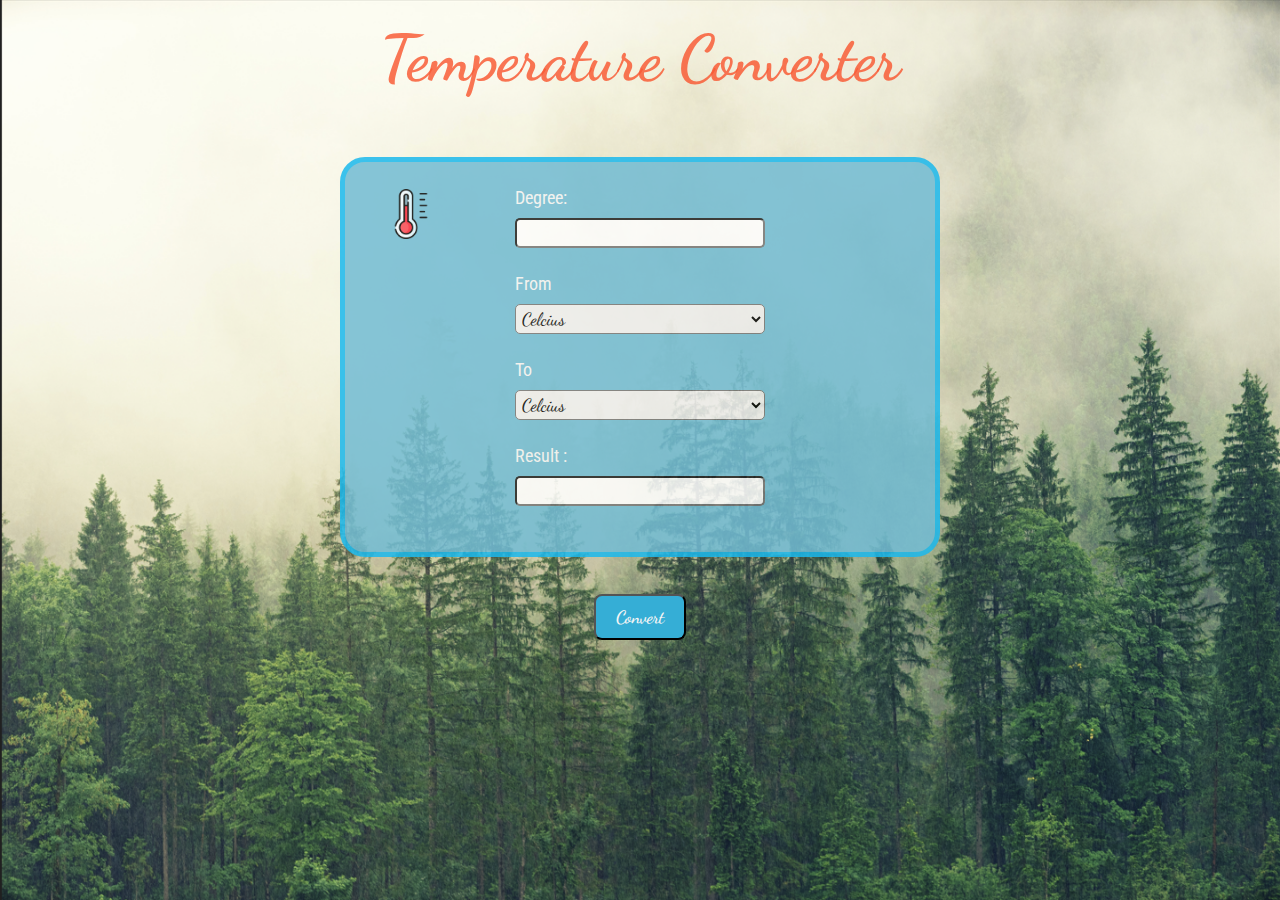
<file: level 1/task 3/index.html>
<!DOCTYPE html>
<html lang="en">
  <head>
    <meta charset="UTF-8" />
    <meta http-equiv="X-UA-Compatible" content="IE=edge" />
    <meta name="viewport" content="width=device-width, initial-scale=1.0" />
    <title>TEmperature converter</title>
    <link rel="stylesheet" href="style.css" />
  </head>
  <body>
    <!-- converter box -->
    <h1>Temperature Converter</h1>
    <div class="container">
      <img src="assets/thermometer.png" alt="">
 
      <!-- input values to convert -->
      
      <label >Degree:</label>
      <input type="number" id="temp"  />

      <!-- dropdown input box -->
      <div class="dropdown-container">
        <label> From</label>
        <select class="dropdown inputs" id="input-dropdown">
          <option value="Celcius" selected>Celcius</option>
          <option value="Fahrenheit">Fahrenheit</option>
          <option value="Kelvin">Kelvin</option>
        </select>
        <label> To</label>
        <select class="dropdown outputs" id="output-dropdown">
          <option value="Celcius" selected>Celcius</option>
          <option value="Fahrenheit">Fahrenheit</option>
          <option value="Kelvin">Kelvin</option>
        </select>
      </div>

      <!-- display result -->
      <label>Result :</label>
			<input type="text" id="result">
	
    </div>
    <button class="btn" id="Submit" onclick="convert()">Convert</button>
    <script src="script.js"></script>
  </body>
</html>
</file>
<file: level 1/task 3/style.css>
@import url("https://fonts.googleapis.com/css2?family=Roboto+Condensed&display=swap");
@import url('https://fonts.googleapis.com/css2?family=Dancing+Script:wght@500&family=Roboto+Condensed&display=swap');
* {
  margin: 0;
  padding: 0;
  box-sizing: border-box;
  font-family: 'Dancing Script',cursive ;

}
body{
  background-image: url('assets/forest2.png');
  background-size: 100% 900px;
  background-repeat: no-repeat;
}
h1 {
  margin: 20px;
  font-size: 4em;
  display: flex;
  justify-content: center;
  color: #f85b35d6;
}
.container {
  position: relative;
  margin: 60px auto;
  display: flex;
  flex-direction: column;
  background-color:#72bcd4;
  opacity: 85%;
  height: 400px;
  width: 600px;
  align-items: center;

  border-radius: 25px;
  border: 5px solid #1bb9ed;
}
.container img {
  position: absolute;
  top: 7%;
  left: 7%;
  height: 50px;
}

.container label {
    font-size: 18px;
  margin: 25px auto 10px;
  display: block;
  width: 250px;
  color: whitesmoke;
  font-family: "Roboto Condensed", sans-serif;
}
.container input {
  display: block;
  width: 250px;
  height: 25px;
  border-radius: 5px;
  height: 30px;
  font-family: "Roboto Condensed", sans-serif;
  font-size: 18px;
  padding: 2px;

}
.dropdown.inputs{
  display: block;
  width: 250px;
  height: 25px;
  border-radius: 5px;
  height: 30px;
  font-size: 18px;
  padding: 2px;
}
.dropdown.outputs{
  display: block;
  width: 250px;
  height: 25px;
  border-radius: 5px;
  height: 30px;
  font-size: 18px;
  padding: 2px;
}
button {
  position:relative;
  top: 10%;
  left: 50%;
  transform: translate(-50%,-50%);
  font-weight: 600;
    font-size: 18px;
  margin-top: 40px auto;
  padding: 10px 20px;
  border-radius: 8px;
  color: whitesmoke;
  background-color: #35aed6;
}

/* .input-group{
    background: wheat;
    width: 300px;
}
.output-group{
    background: wheat;
    width: 300px;
} */
</file>
